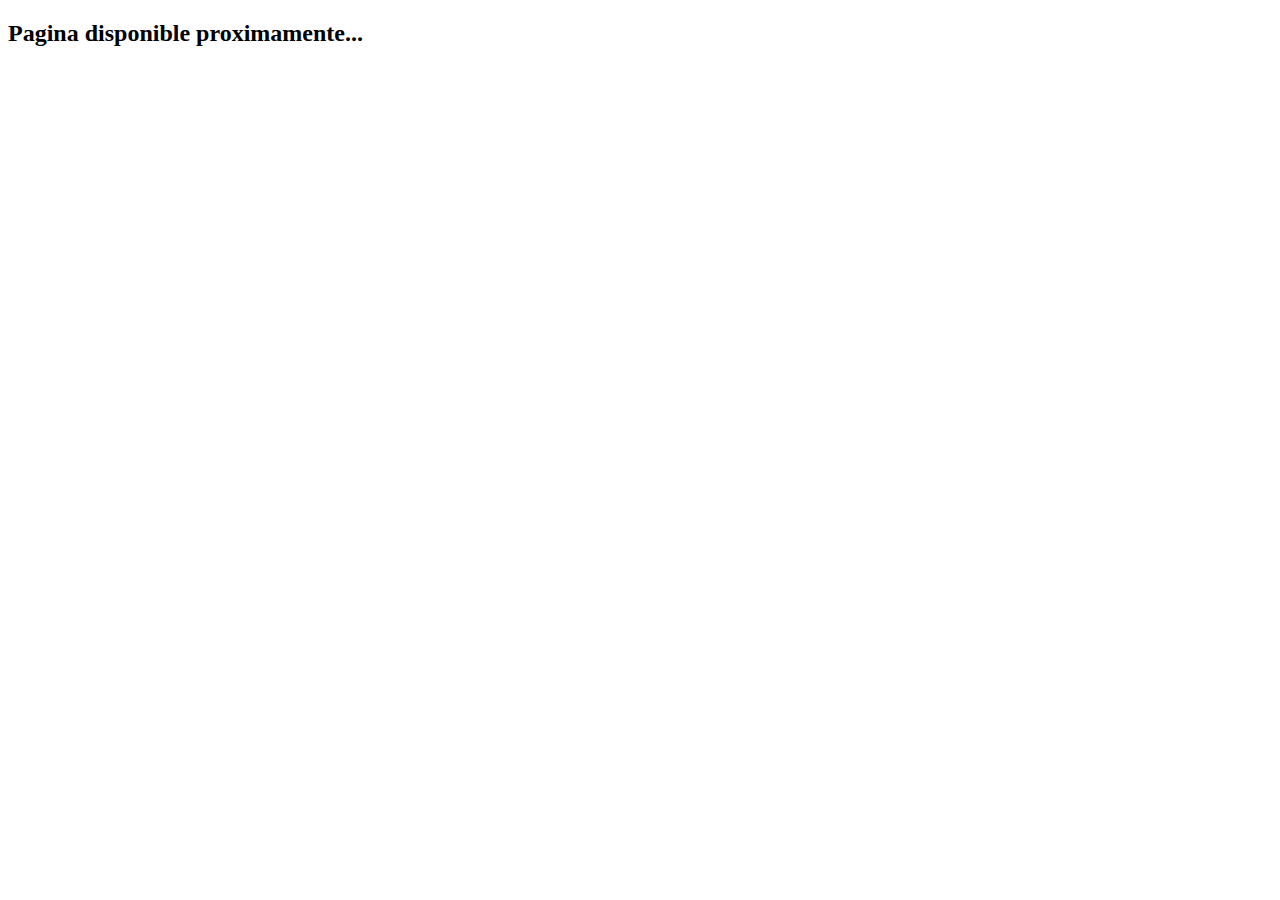
<file: web_auxiliar.html>
<!DOCTYPE html PUBLIC "-//W3C//DTD XHTML 1.0 Strict//EN"
   "http://www.w3.org/TR/xhtml1/DTD/xhtml1-strict.dtd">
<html xmlns="http://www.w3.org/1999/xhtml" xml:lang="en" lang="en">

<head>
    <meta http-equiv="Content-Type" content="text/html; charset=utf-8" />
    <title>Jordi Allepuz</title>
</head>

<body>

<h2>Pagina disponible proximamente...</h2>


</body>
</html>
</file>
